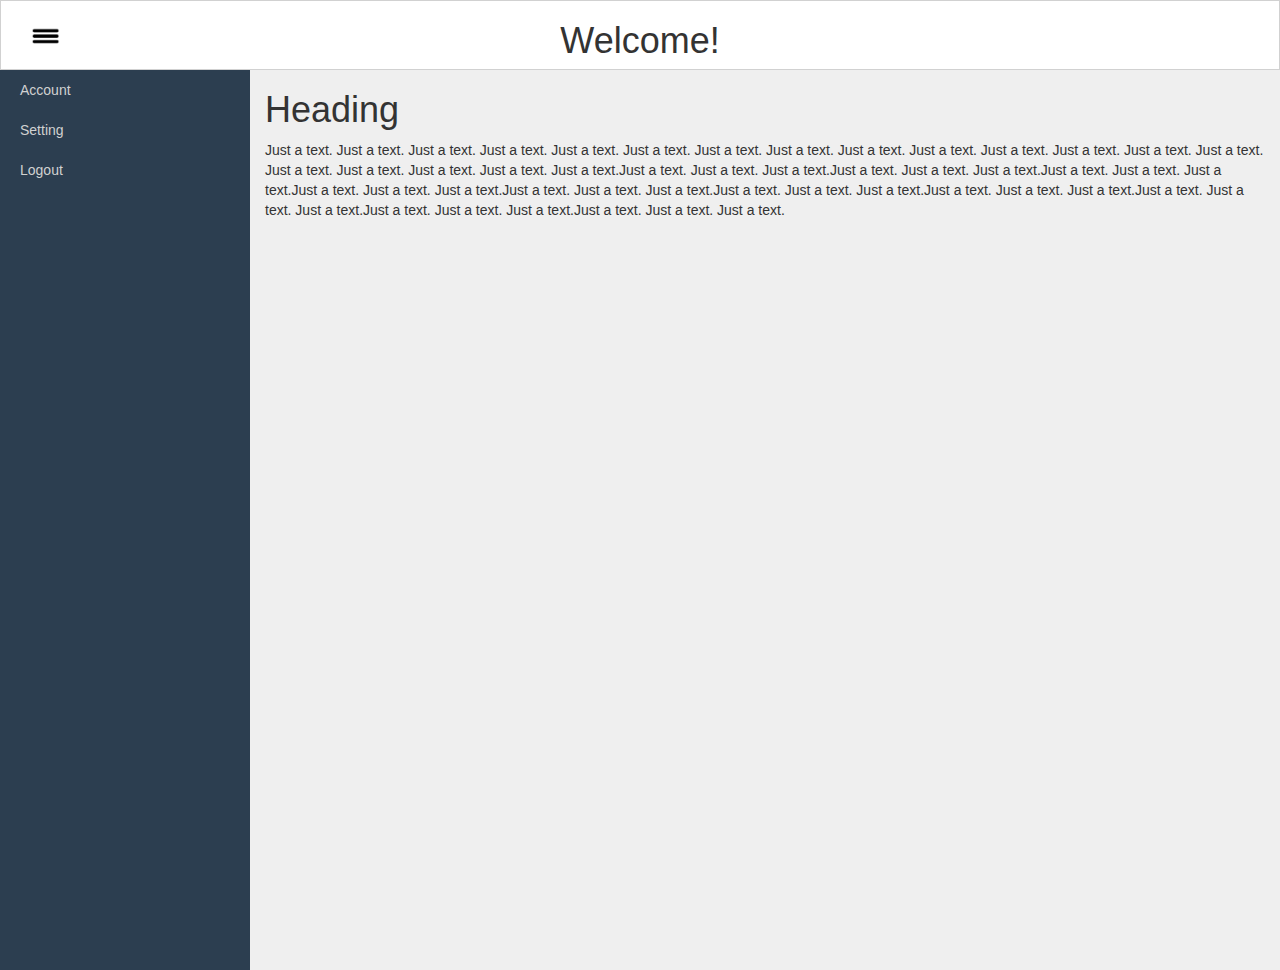
<file: toggle and animation in jquery/index.html>
<!DOCTYPE html>
<html lang="en">
 <head>
    <meta charset="utf-8">
    <meta http-equiv="X-UA-Compatible" content="IE=edge">
    <meta name="viewport" content="width=device-width, initial-scale=1">
    <!-- The above 3 meta tags *must* come first in the head; any other head content must come *after* these tags -->
    <title>Home</title>

    <!-- Bootstrap -->
    <link href="css/bootstrap.min.css" rel="stylesheet">
    <link rel="stylesheet" type="text/css" href="css/sidebar.css">
    <link rel="stylesheet" type="text/css" href="css/style.css">
</head>
<body>
	
	<!--header-->
	<div id="header">
		<div class="row">
			<div class="col-md-2" style="margin-top:20px;">
				
				<a href="#" id="menu-toggle-yes">
					<img src="img/1.png" style="width:30px;">
				</a>
	    		
			</div>
			<div class="col-md-8" >
				<center>
					<h1>Welcome!</h1>
				</center>
			</div>
			<div class="col-md-1">
				
			</div>
			<div class="col-md-1">
				
			</div>
		</div>
	</div>

    <!--End Header-->



	<div id="wrapper">

		<!--Sidebar-->
		<div id="sidebar-wrapper">
			<ul class="sidebar-nav">
				<li><a href="#">Account</a></li>
				<li><a href="#">Setting</a></li>
				<li><a href="#">Logout</a></li>
			</ul>
		</div>
	
    	<!--Pagebar-->
	    <div class="page-content-wrapper1" id="page-content-wrapper">
	    	<div class="container-fluid">
	    		<div class="row">
	    			<div class="col-lg-12">
	    				<h1>Heading</h1>
	    				<p>Just a text.  Just a text.  Just a text.  Just a text.  Just a text.  Just a text.  Just a text.  Just a text.  Just a text. Just a text.  Just a text. Just a text. Just a text. Just a text. Just a text. Just a text.
	    				Just a text. Just a text. Just a text.Just a text. Just a text. Just a text.Just a text. Just a text. Just a text.Just a text. Just a text. Just a text.Just a text. Just a text. Just a text.Just a text. Just a text. Just a text.Just a text. Just a text. Just a text.Just a text. Just a text. Just a text.Just a text. Just a text. Just a text.Just a text. Just a text. Just a text.Just a text. Just a text. Just a text. </p>
	    			</div>
	    		</div>
	    	</div>
	    </div>

    </div>

    

    <!-- jQuery (necessary for Bootstrap's JavaScript plugins) -->
    <script src="https://ajax.googleapis.com/ajax/libs/jquery/1.11.3/jquery.min.js"></script>
    <!-- Include all compiled plugins (below), or include individual files as needed -->
    <script src="js/bootstrap.min.js"></script>
    <!--menu toggle script-->
    <script>
    var flag=0;
    	 $(document).ready(function(){
        	$("#menu-toggle-yes").click(function(){
            $("#sidebar-wrapper").animate({
                width: "toggle"
            });
            if(flag==1){
            	$(".page-content-wrapper1").animate({
					'padding-right' : 0,
					'padding-bottom' : 0,
					'padding-left' : '250px',
            	});
            	flag=0;
            }
            else if(flag==0){
            	$(".page-content-wrapper1").animate({
					'padding-right' : 0,
					'padding-bottom' : 0,
					'padding-left' : 0,
            	});
            	flag=1;
            }
        });
    });
    </script>
</body>
</html>
</file>
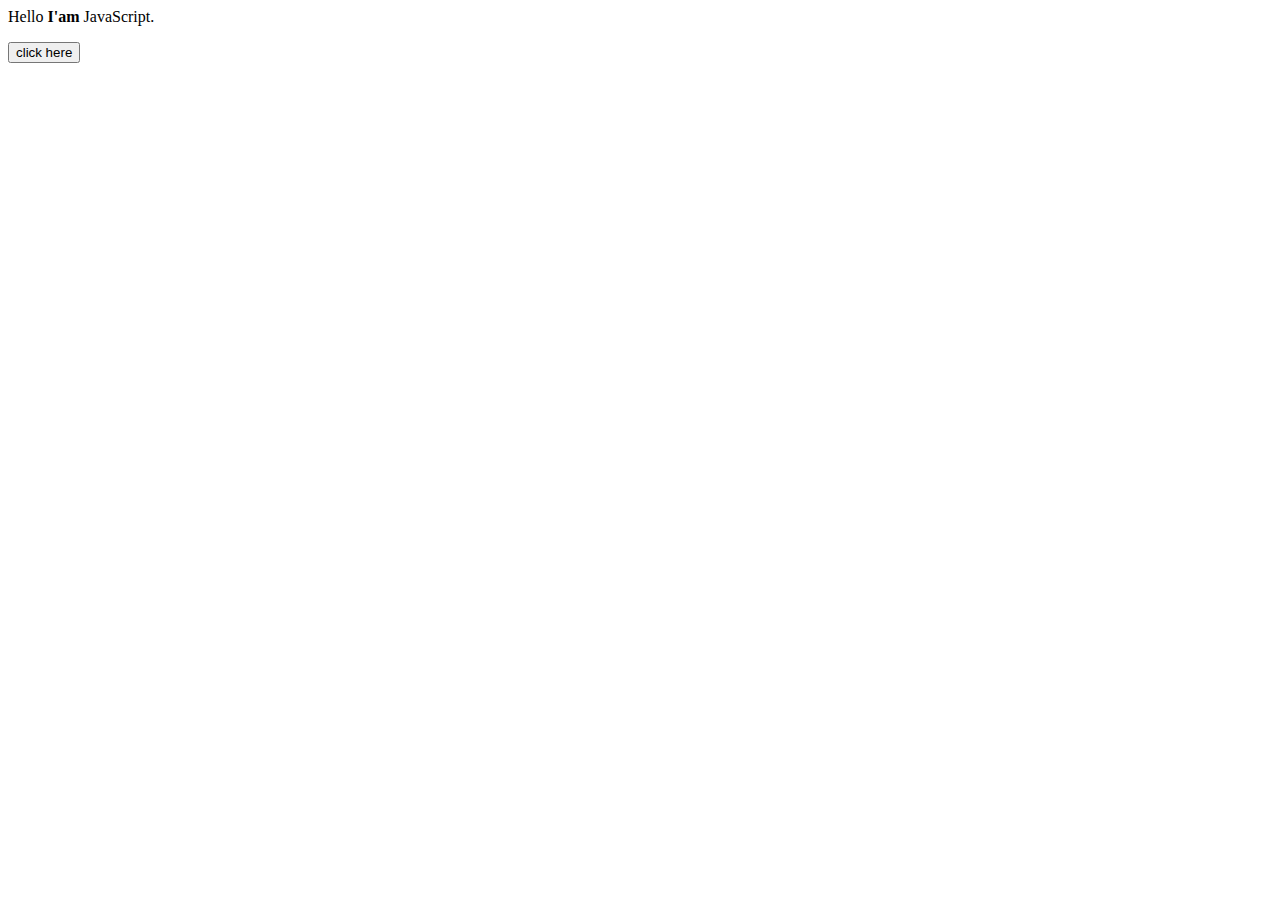
<file: Changing innerHTML using DOM in JavaScript.html>
<html>
	<head>
		<title>working with DOM</title>
		<script type="text/javascript">
			function change(){
				var node=document.getElementById("g");
				while(node.firstChild)
					node.removeChild(node.firstChild);
				node.appendChild(document.createTextNode("JavaScript says Hello..."));
			}
		</script>
	</head>
	<body>
		<p id="g">
			Hello <strong>I'am</strong> JavaScript.
		</p>
		<input type="button" value="click here" name="ch" onclick="change()" />
	</body>
</html>
</file>
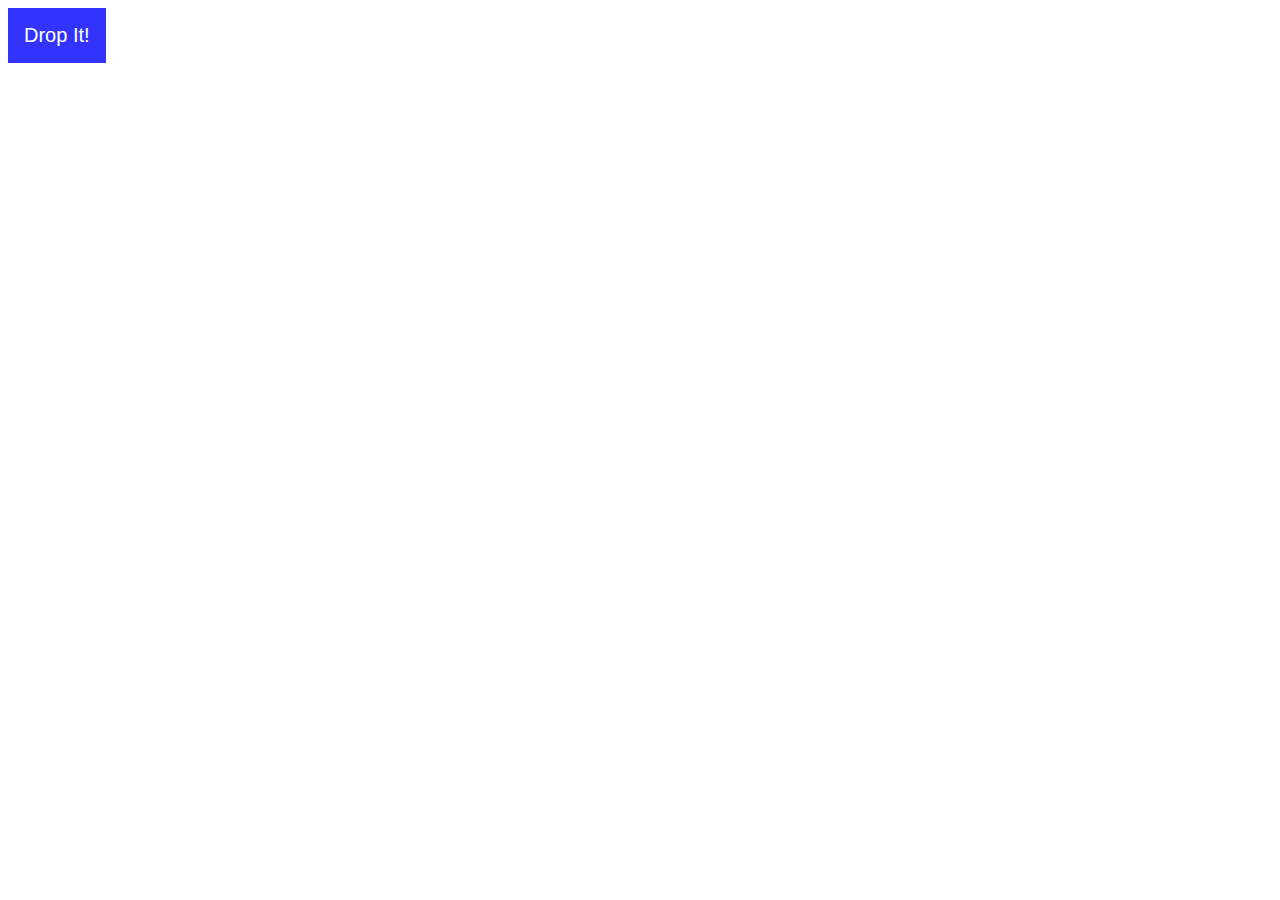
<file: DropDownList.html>
<!DOCTYPE html>
<html>
<head>
	<title>Drop Down List</title>
	<style type="text/css">
		.button{
			background-color: #3333ff;
			color: white;
			padding: 16px;
			font-size: 20px;
			border: 1px;
			cursor: pointer;
		}
		.dropdown{
			position: relative;
			display: inline-block;
		}
		.drop_links{
			display: none;
			position: absolute;
			background-color: #d1d1d1;
			min-width: 160px;
			box-shadow: 0px 8px 16px 0px rgba(0,0,0,0.2);
		}
		a{
			color: #000000;
			padding: 12px 16px;
			text-decoration: none;
			display: block;
		}
		.drop_links a:hover{
			background-color: #f1f1f1;
		}
		.dropdown:hover .drop_links{
			display: block;
		}
		.dropdown:hover .button{
			background-color: #3e8e41;
		}
	</style>
</head>
<body>
	<div class="dropdown">
		<button class="button">Drop It!</button>
		<div class="drop_links">
			<a href="#">Link 1</a>
			<a href="#">Link 2</a>
			<a href="#">Link 3</a>
			<a href="#">Link 4</a>
		</div>
	</div>
</body>
</html>
</file>
<file: toggle and animation in jquery/css/sidebar.css>
/* Sidebar */
#sidebar-wrapper{
	z-index: 1;
	position: absolute;
	width: 0;
	height: 100%;
	overflow-y: hidden;
	background-color: #2C3E50;

}
/* Main content*/
.page-content-wrapper1{
	width: 100%;
	height: 100%;
	position: absolute;
	padding-left: 250px;
	background-color: #EFEFEF;
}
#sidebar-wrapper{
	width: 250px;

}
/*Sidebar styling*/
.sidebar-nav{
	padding:0;
	list-style: none;
}
.sidebar-nav li{
	text-indent: 20px;
	line-height: 40px;
}
.sidebar-nav li a{
	display: block;
	text-decoration: none;
	color:#d1d1d1;
}
.sidebar-nav li a:hover{
	text-decoration: none;
	background-color: #16A085;
}
</file>
<file: toggle and animation in jquery/css/style.css>
#header{
	width: 100%;
	height: 70px;
	border: 1px solid #d1d1d1;

}
#logo{
	padding-top: 6px;
}
#menu-toggle-yes{
	font-size: 20px;
	color: #3333FF;
	text-decoration: none;
	
	margin-left: 30px;
}
</file>
